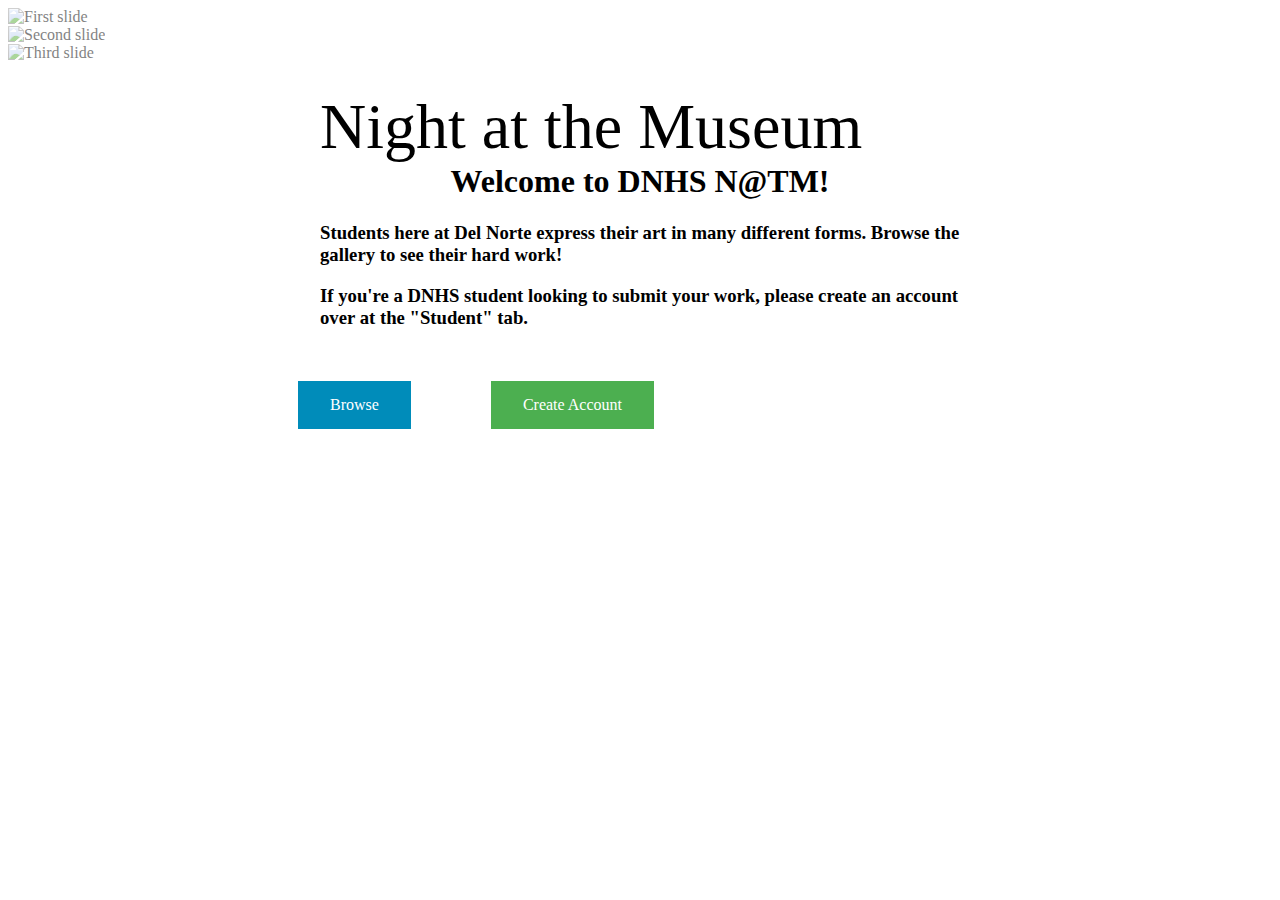
<file: src/main/resources/templates/index.html>
<!-- This page is illustrative and contains ideas about HTML formatting -->
<!DOCTYPE HTML>
<!-- Signals to the Layout Dialect which layout should be used to decorate this View -->
<html xmlns:layout="http://www.w3.org/1999/xhtml" xmlns:th="http://www.w3.org/1999/xhtml"
      layout:decorate="~{layout}" lang="en">

<head><div layout:fragment="metadata" th:remove="tag">
    <title>Night at the Museum</title>
</div></head>

<!-- layout::fragment="content" is heart of ThymeLeaf layout -->
<body onload="$('.carousel').carousel()"><div layout:fragment="content" th:remove="tag">
    <!-- Start of body content specific to page -->
    <div id="carouselExampleSlidesOnly" class="carousel slide" data-ride="carousel" style="width: 100%; height: 60%; opacity: 50%;">
        <div class="carousel-inner">
            <div class="carousel-item active">
                <img class="d-block w-100" th:src="@{images/paintin1.jpg}" alt="First slide">
            </div>
            <div class="carousel-item">
                <img class="d-block w-100" th:src="@{images/paintin2.jpg}" alt="Second slide">
            </div>
            <div class="carousel-item">
                <img class="d-block w-100" th:src="@{images/paintin3.jpg}" alt="Third slide">
            </div>
        </div>
    </div>

    <div class="titlehead" style="font-size:5vw; top:90px; left:25vw; position:absolute; color: var(--primary); font-family: rosmatika;">
        <h>Night at the Museum</h>
    </div>

    <div style="margin: auto; margin-top: 50px; width:700px;  background-color: var(--secondary); border: 2px solid var(--primary); border-radius: 1.5em;">
        <div style="text-align: center; padding: 30px; color: var(--primary);">
            <h1>Welcome to DNHS N@TM!</h1>
            <div style="text-align: left;">
                <h3>Students here at Del Norte express their art in many different forms. Browse the gallery to see their hard work!</h3>
                <h3>If you're a DNHS student looking to submit your work, please create an account over at the "Student" tab.</h3>
            </div>
        </div>
    </div>

    <style>
        .button {
            background-color: #4CAF50; /* Green */
            border: none;
            color: white;
            padding: 15px 32px;
            text-align: center;
            text-decoration: none;
            display: inline-block;
            font-size: 16px;
            margin: 4px 2px;
            cursor: pointer;
        }

        .button2 {background-color: #008CBA;} /* Blue */
        .button3 {background-color: #ffffff;} /* White */


    </style>

    <header class="showcase">
        <div class="container showcase-inner">
            <button class="button button3"></button>
            <button class="button button3"></button>
            <button class="button button3"></button>
            <button class="button button3"></button>
            <a href="gallery" class="button button2" >Browse</a>
            <button class="button button3"></button>
            <a href="login" class="button" >Create Account</a>
        </div>

        <!--    <script>-->
<!--        $('.carousel').carousel()-->
<!--    </script>-->

    <!-- End of body content specific to page -->
</div></body>

</html>
</file>
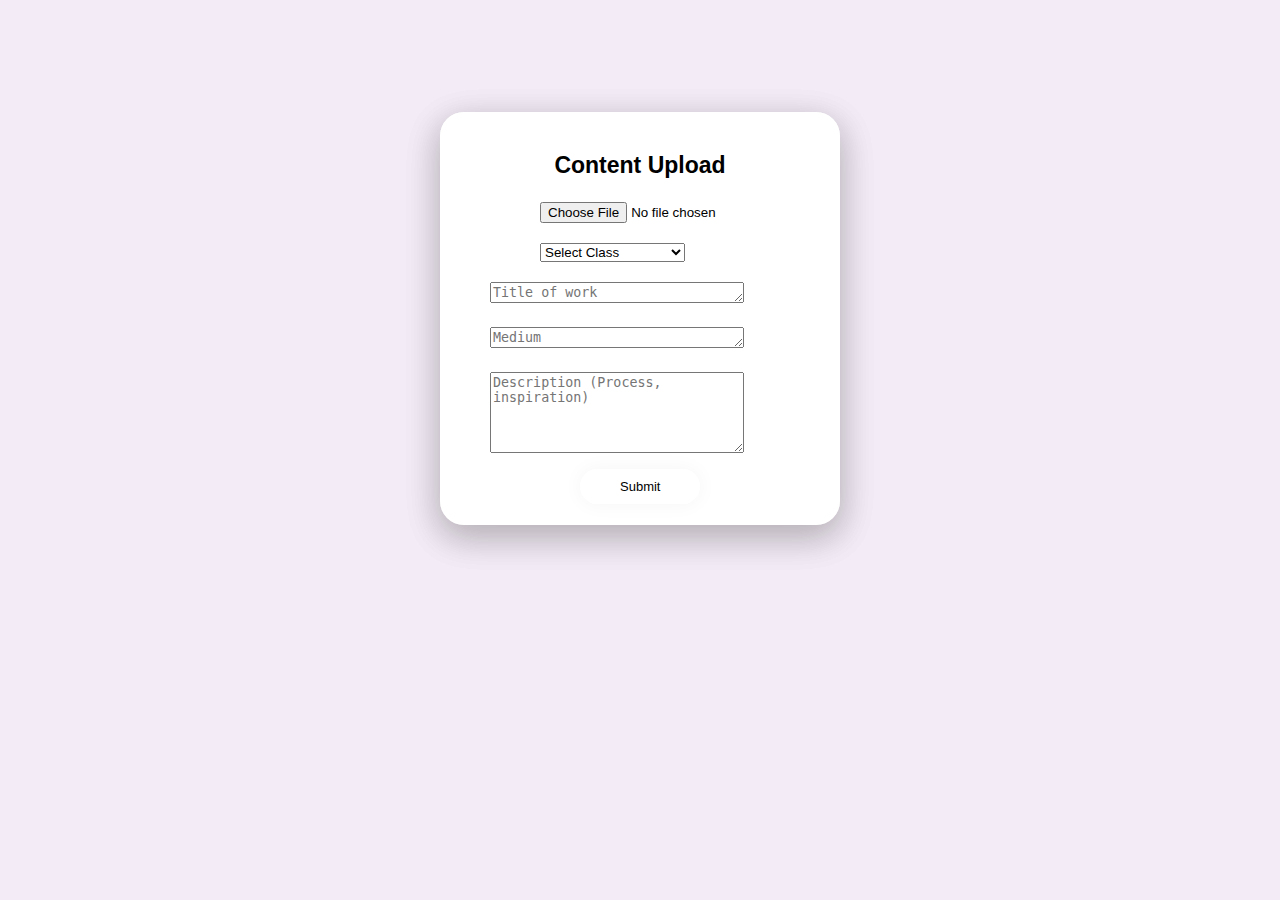
<file: src/main/resources/templates/submit.html>
<!DOCTYPE html>
<html lang="en">
<head>
    <meta charset="UTF-8">
    <title>Content Upload</title>

    <style>
        body {
            background-color: #F3EBF6;
            font-family: 'Ubuntu', sans-serif;
        }

        .main {
            background-color: #FFFFFF;
            width: 400px;
            height: auto;
            margin: 7em auto;
            border-radius: 1.5em;
            box-shadow: 0px 11px 35px 2px rgba(0, 0, 0, 0.14);
        }

        .sign {
            padding-top: 40px;
            font-weight: bold;
            font-size: 23px;
        }

        .un {
            width: 76%;
            font-weight: 700;
            font-size: 14px;
            letter-spacing: 1px;
            background: rgba(136, 126, 126, 0.04);
            padding: 10px 20px;
            border: none;
            border-radius: 20px;
            outline: none;
            box-sizing: border-box;
            border: 2px solid rgba(0, 0, 0, 0.02);
            margin-bottom: 50px;
            margin-left: 46px;
            text-align: center;
            margin-bottom: 27px;
        }

        form.form1 {
            padding-top: 40px;
        }

        .pass {
            width: 76%;
            font-weight: 700;
            font-size: 14px;
            letter-spacing: 1px;
            background: rgba(136, 126, 126, 0.04);
            padding: 10px 20px;
            border: none;
            border-radius: 20px;
            outline: none;
            box-sizing: border-box;
            border: 2px solid rgba(0, 0, 0, 0.02);
            margin-bottom: 50px;
            margin-left: 46px;
            text-align: center;
            margin-bottom: 27px;
        }


        .bodytext:focus{
            border: 2px solid rgba(0, 0, 0, 0.18) !important;

        }

        .submit {
            cursor: pointer;
            border-radius: 5em;
            background: #ffffff;
            border: 0;
            padding-left: 40px;
            padding-right: 40px;
            padding-bottom: 10px;
            padding-top: 10px;
            margin-left: 35%;
            font-size: 13px;
            box-shadow: 0 0 20px 1px rgba(0, 0, 0, 0.04);
        }

        .forgot {
            padding-top: 15px;
        }

        a {
            text-decoration: none;
            color: #000000;
            font-size: 14px;
        }

    </style>
</head>
<body>

<div class="main">
    <div class="main">
        <p class="sign titlehead" align="center">Content Upload</p>

        <input type="file" id="photo" name="photo" accept="image/png, image/jpeg" style=" padding-left:100px;">

        <div style="padding:20px; padding-left:100px;">
            <select name="artclass" id="artclass">
                <option value="volvo">Select Class</option>
                <option value="saab">AP Drawing/Painting</option>
                <option value="mercedes">Drawing/Painting 1</option>
                <option value="audi">Drawing/Painting 2</option>
                <option value="audi">Photography</option>
                <option value="audi">3D Animation</option>
                <option value="audi">AP CompSci P</option>
                <option value="audi">AP CompSci A</option>
            </select>
        </div>



        <div style="padding-left:50px;">


            <div style="padding-bottom:20px;">
        <textarea name="text" cols="29" rows="1" required placeholder="Title of work">
</textarea>
            </div>

            <div style="padding-bottom:20px;">
        <textarea name="text" cols="29" rows="1" required placeholder="Medium">
</textarea>
            </div>

            <div style="padding-bottom:20px;">
        <textarea name="text" cols="29" rows="5" required placeholder="Description (Process, inspiration)">
</textarea>
            </div>

        </div>

        <div style="padding-bottom: 30px;">
            <a class="submit bodytext" align="center">Submit</a>
        </div>
    </div>

</body>
</html>
</file>
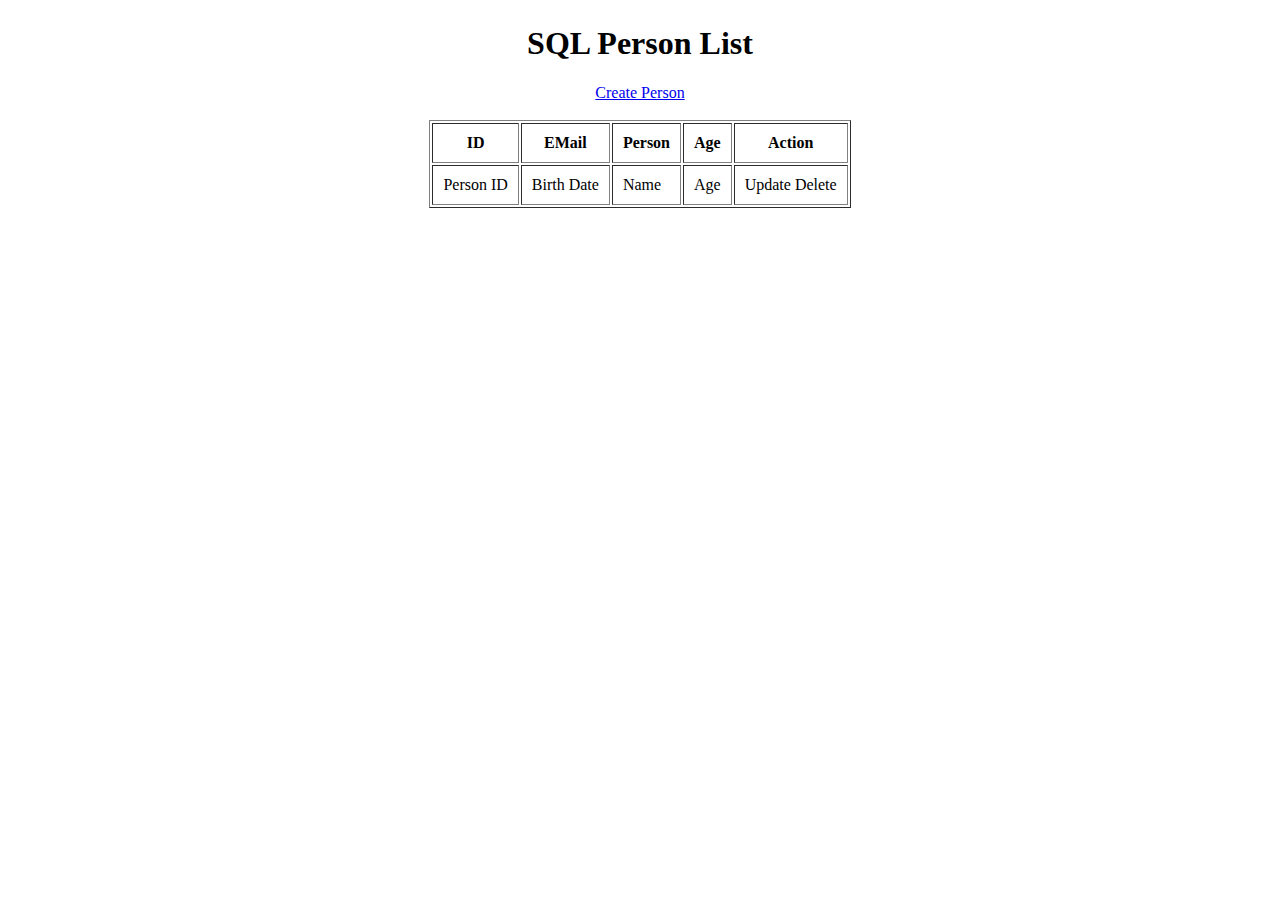
<file: src/main/resources/templates/sql/student.html>
<!-- This page is illustrative and contains ideas about HTML formatting -->
<!DOCTYPE HTML>
<!-- Signals to the Layout Dialect which layout should be used to decorate this View -->
<html xmlns:layout="http://www.w3.org/1999/xhtml" xmlns:th="http://www.w3.org/1999/xhtml"
      layout:decorate="~{layout}" lang="en">

<head><div layout:fragment="metadata" th:remove="tag">
    <title>Person List</title>
</div></head>

<!-- layout::fragment="content" is heart of ThymeLeaf layout -->
<body><div layout:fragment="content" th:remove="tag">
    <div style="margin: 2%;">
        <div align="center">
            <h1>SQL Person List</h1>
            <a href="/sql/personcreate/">Create Person</a>
            <br/><br/>

            <table border="1" cellpadding="10">
                <thead>
                <tr>
                    <th>ID</th>
                    <th>EMail</th>
                    <th>Person</th>
                    <th>Age</th>
                    <th>Action</th>
                </tr>
                </thead>
                <tbody>
                <tr th:each="student : ${list}">
                    <td th:text="${student.id}">Person ID</td>
                    <td th:text="${student.email}">Birth Date</td>
                    <td th:text="${student.name}">Name</td>
                    <td th:text="${student.getAge()}">Age</td>
                    <td>
                        <a th:href="@{/sql/personupdate/{id}(id = ${student.id})}">Update</a>
                        <a th:href="@{/sql/persondelete/{id}(id = ${student.id})}">Delete</a>
                    </td>
                </tr>
                </tbody>
            </table>

        </div>
    </div>
</div></body>

</html>
</file>
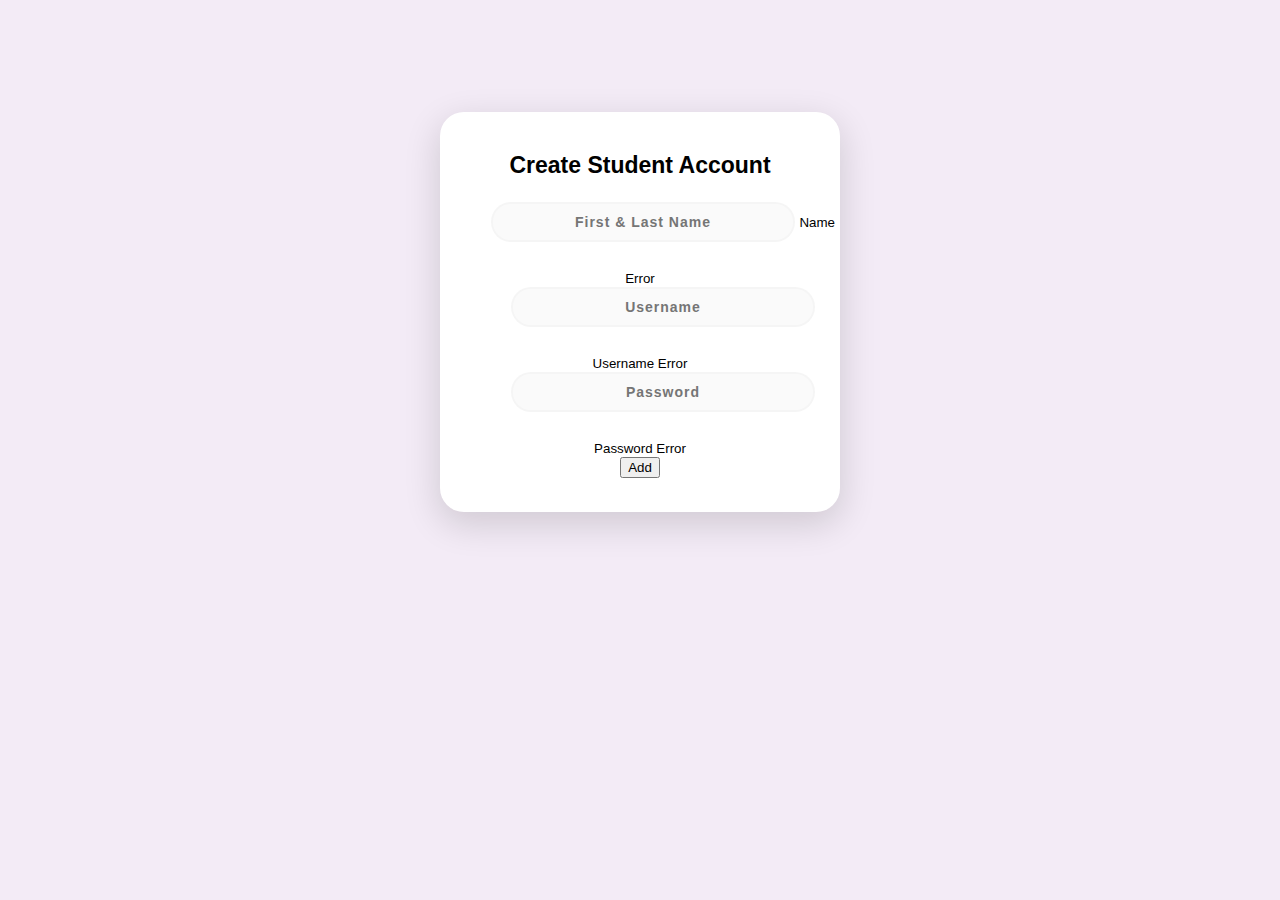
<file: src/main/resources/templates/sql/studentcreate.html>
<!-- This page is illustrative and contains ideas about HTML formatting -->
<!DOCTYPE HTML>
<!-- Signals to the Layout Dialect which layout should be used to decorate this View -->
<html xmlns:layout="http://www.w3.org/1999/xhtml" xmlns:th="http://www.w3.org/1999/xhtml"
      layout:decorate="~{layout}" lang="en">

<head><div layout:fragment="metadata" th:remove="tag">
    <title>Person Form</title>
    <style>
        body {
            background-color: #F3EBF6;
            font-family: 'Ubuntu', sans-serif;
        }

        .main {
            background-color: #FFFFFF;
            width: 400px;
            height: 400px;
            margin: 7em auto;
            border-radius: 1.5em;
            box-shadow: 0px 11px 35px 2px rgba(0, 0, 0, 0.14);
        }

        .sign {
            padding-top: 40px;
            font-weight: bold;
            font-size: 23px;
        }

        .un {
            width: 76%;
            font-weight: 700;
            font-size: 14px;
            letter-spacing: 1px;
            background: rgba(136, 126, 126, 0.04);
            padding: 10px 20px;
            border: none;
            border-radius: 20px;
            outline: none;
            box-sizing: border-box;
            border: 2px solid rgba(0, 0, 0, 0.02);
            margin-bottom: 50px;
            margin-left: 46px;
            text-align: center;
            margin-bottom: 27px;
        }

        form.form1 {
            padding-top: 40px;
        }

        .pass {
            width: 76%;
            font-weight: 700;
            font-size: 14px;
            letter-spacing: 1px;
            background: rgba(136, 126, 126, 0.04);
            padding: 10px 20px;
            border: none;
            border-radius: 20px;
            outline: none;
            box-sizing: border-box;
            border: 2px solid rgba(0, 0, 0, 0.02);
            margin-bottom: 50px;
            margin-left: 46px;
            text-align: center;
            margin-bottom: 27px;
        }


        .bodytext:focus{
            border: 2px solid rgba(0, 0, 0, 0.18) !important;

        }

        .submit {
            cursor: pointer;
            border-radius: 5em;
            background: #ffffff;
            border: 0;
            padding-left: 40px;
            padding-right: 40px;
            padding-bottom: 10px;
            padding-top: 10px;
            margin-left: 35%;
            font-size: 13px;
            box-shadow: 0 0 20px 1px rgba(0, 0, 0, 0.04);
        }

        .forgot {
            padding-top: 15px;
        }

        a {
            text-decoration: none;
            color: #000000;
            font-size: 14px;
        }

    </style>
</div>
</head>

<body>
<div layout:fragment="content" th:remove="tag">

    <div class="main" style="text-align:center;">
        <p class="sign titlehead" align="center">Create Student Account</p>
        <form class="form-inline" action="#" th:action="@{/sql/studentcreate}" th:object="${student}" method="POST">
            <div>
                <input class="un bodytext" type="text" th:field="*{name}" id="name" align="center" placeholder="First & Last Name">
                <small th:if="${#fields.hasErrors('name')}" th:errors="*{name}">Name Error</small>
            </div>
            <div>
                <input class="un bodytext" type="text" th:field="*{username}" id="username" align="center" placeholder="Username">
                <small th:if="${#fields.hasErrors('username')}" th:errors="*{username}">Username Error</small>
            </div>
            <div>
                <input class="pass bodytext" type="password" align="center" placeholder="Password" th:field="*{password}" id="password">
                <small th:if="${#fields.hasErrors('password')}" th:errors="*{password}">Password Error</small>
            </div>
            <button type="submit" class="btn btn-primary">Add</button>
        </form>

    </div>

</div>
</body>

</html>
</file>
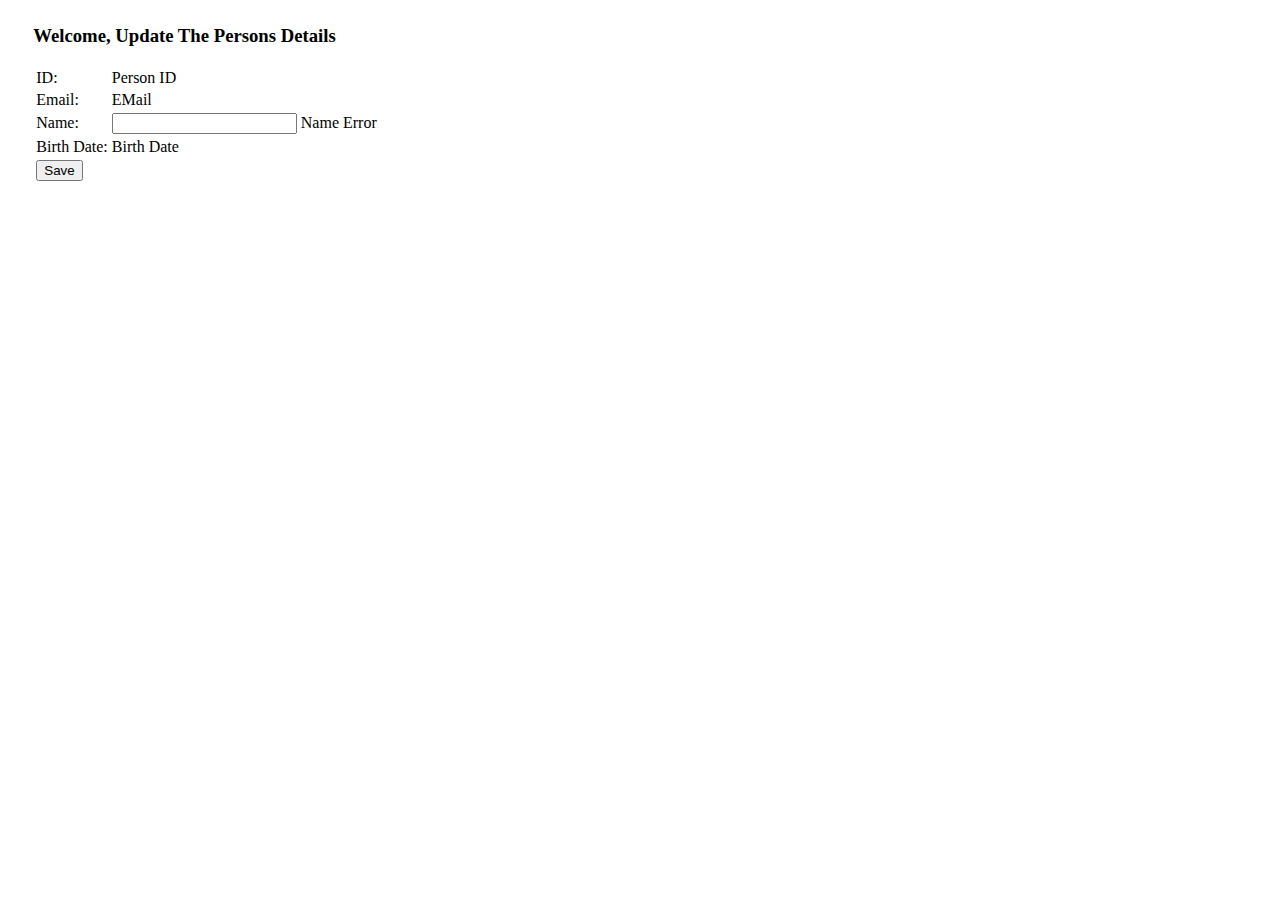
<file: src/main/resources/templates/sql/studentupdate.html>
<!-- This page is illustrative and contains ideas about HTML formatting -->
<!DOCTYPE HTML>
<!-- Signals to the Layout Dialect which layout should be used to decorate this View -->
<html xmlns:layout="http://www.w3.org/1999/xhtml" xmlns:th="http://www.w3.org/1999/xhtml"
      layout:decorate="~{layout}" lang="en">

<head><div layout:fragment="metadata" th:remove="tag">
    <title>Person Update</title>
</div></head>

<!-- layout::fragment="content" is heart of ThymeLeaf layout -->
<body><div layout:fragment="content" th:remove="tag">
    <div style="margin: 2%;">
        <h3>Welcome, Update The Persons Details</h3>
        <!-- ThymeLeaf allows student abject of the Class Person to be acted upon by the form
         This is known as a “bean-backed form” or "form-backing bean".
            th:object - the backend form object (bean object)
         There are two fields in the Person bean,
            th:field="*{name}"
            th:field="*{age}".
         Each field has supporting line for to show errors in validation
            th:errors - form input errors added when validation errors occur
         Reference
            https://www.baeldung.com/spring-boot-crud-thymeleaf
         .-->
        <form action="#" th:action="@{/sql/personupdate}" th:object="${student}" method="POST">
            <table>
                <tr>
                    <td>ID:</td>
                    <td th:text="${student.id}">Person ID</td>
                    <!-- hidden field is CRITICAL else id will be null on action -->
                    <td><input type="hidden" th:field="*{id}" readonly="readonly" /></td>
                </tr>
                <tr>
                    <td>Email:</td>
                    <td th:text="${student.email}">EMail</td>
                    <td><input type="hidden" th:field="*{email}" readonly="readonly" /></td>
                </tr>
                <tr>
                    <td>Name:</td>
                    <td><input type="text" th:field="*{name}" /></td>
                    <td th:if="${#fields.hasErrors('name')}" th:errors="*{name}">Name Error</td>
                </tr>
                <tr>
                    <td>Birth Date:</td>
                    <td th:text="${#dates.format(student.dob, 'MM-dd-yyyy')}">Birth Date</td>
                    <td><input type="hidden" th:field="*{dob}" readonly="readonly" /></td>
                </tr>
                <tr>
                    <td><button type="submit">Save</button></td>
                </tr>
            </table>
        </form>
    </div>
</div></body>

</html>
</file>
